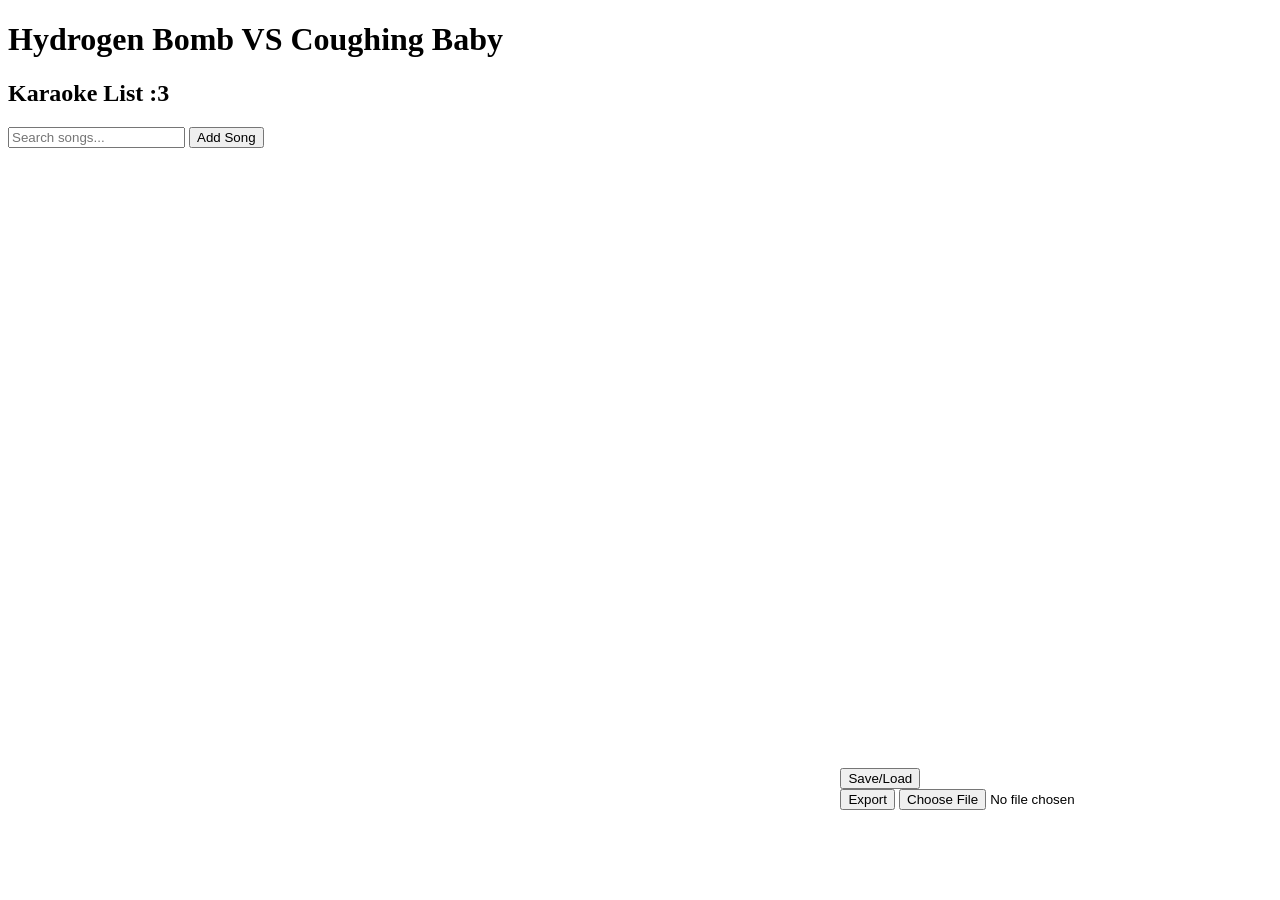
<file: index.html>
﻿<!DOCTYPE html>

<html lang="en" xmlns="http://www.w3.org/1999/xhtml">

<head>
    <meta charset="utf-8" name="viewport" content="width=device-width, initial-scale=1.0"/>
    <title>Karaoke :3</title>
    <link rel="stylesheet" href="StyleSheet1.css">
</head>

<body>

    <h1>Hydrogen Bomb VS Coughing Baby</h1>
    <h2>Karaoke List :3</h2>

    <input id="search_bar" type="text" placeholder="Search songs..." />

    <button id="add_song_button">Add Song</button>

    <div id="add_song_window" class="modal hidden">
        <div class="modal_box">
            <h2>Add Song</h2>

            <input id="song_input" placeholder="Title">

            <button id="add_song_submit">Submit</button>
        </div>
    </div>

    <div id="attribute_window" class="modal hidden">
        <div class="modal_box">
            <h2>Attributes</h2>

            <table id="attribute_window_content_table"></table>

            <button id="add_attribute_button">Add Attribute</button>

            <button id="attribute_window_close">Close</button>

            <div>
                <button id="delete_song_button">Delete Song</button>
            </div>

        </div>
    </div>

    <div id="add_attribute_window" class="modal hidden">
        <div class="modal_box">
            <h2>Add Attribute</h2>

            <input id="add_attribute_input" placeholder="Attribute">

            <button id="add_attribute_submit">Submit</button>
        </div>
    </div>

    <div id="song_delete_window" class="modal hidden">
        <div class="modal_box">
            <h2>Delete Song?</h2>

            <button id="song_delete_delete">Delete</button>
            <button id="song_delete_cancel">Cancel</button>
        </div>
    </div>

    <div id="attribute_delete_window" class="modal hidden">
        <div class="modal_box">
            <h2>Delete Attribute?</h2>

            <button id="attribute_delete_delete">Delete</button>
            <button id="attribute_delete_cancel">Cancel</button>
        </div>
    </div>

    <table>

        <!--
        Scrollable list, doesn't need 'attributes' column -> make each title clickable to show pop-up w attributes
        -->

        <tbody id="song_table">
        </tbody>

    </table>

    <div id="save_load_window" class="modal hidden">
        <div class="modal_box">
            <h2>Save/Load?</h2>

            <button id="save_button">Save</button>
            <button id="load_button">Load</button>
            <br />
            <button id="save_load_cancel_button">Cancel</button>
        </div>
    </div>

    <div class="save_load">

        <div>
            <button id="save_load_window_button">Save/Load</button>
        </div>

        <div>
        <button id="export_button">Export</button>
        <input id="import_input"
               type="file"
               accept=".json" />
        </div>

    </div>

    <script src="Script1.js"></script>

</body>

</html>
</file>
<file: StyleSheet1.css>
﻿body
{
}

.modal {
    position: fixed;
    inset: 0;
    background: rgba(0, 0, 0, 0.4);
    display: flex;
    justify-content: center;
    align-items: center;
}

.hidden {
    display: none;
}

.modal_box {
    background: white;
    padding: 20px;
    border-radius: 10px;
}

.save_load{
    position: fixed;
    bottom:10%;
    right:10%;
}
</file>
